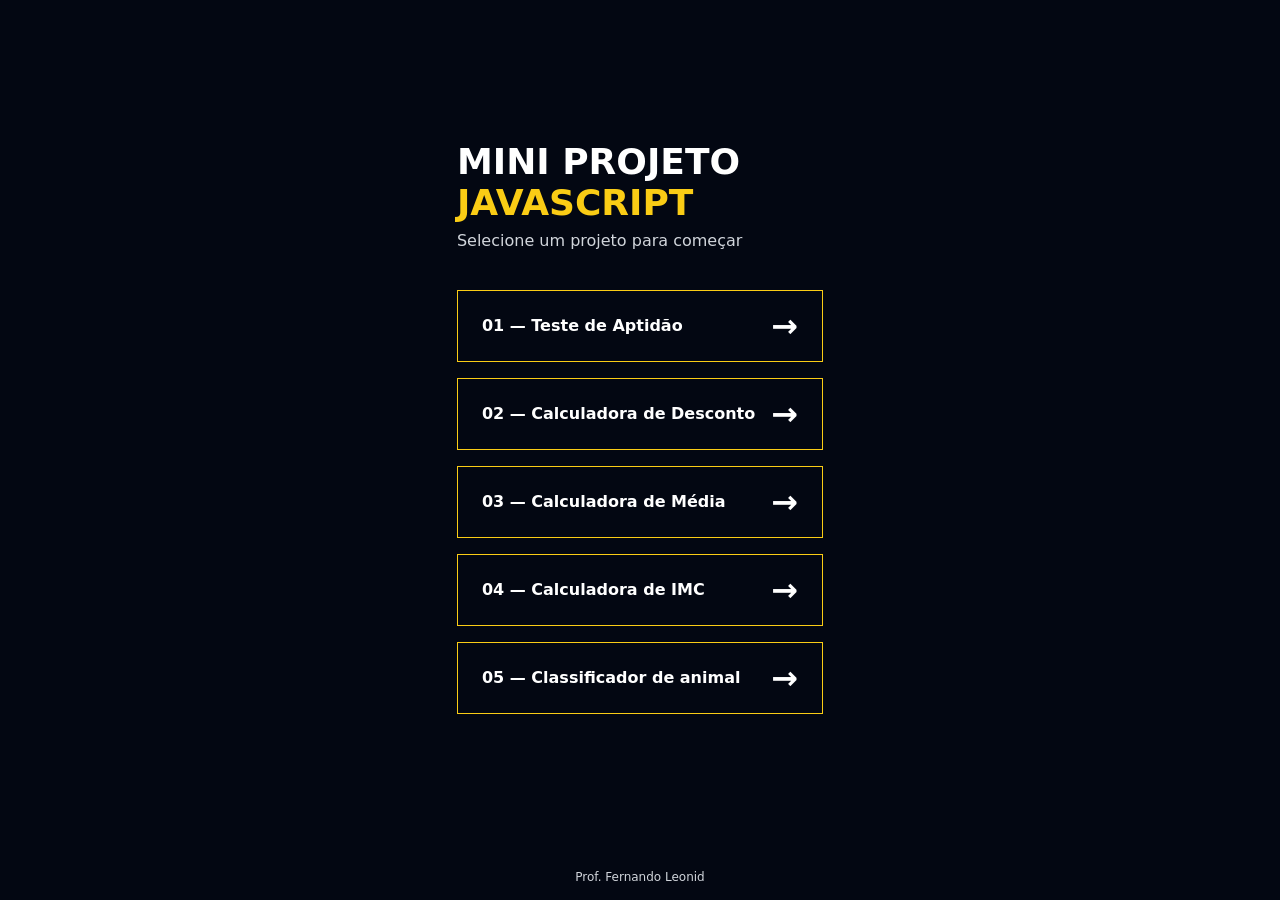
<file: index.html>
<!doctype html>
<html lang="pt-BR">

<head>
  <meta charset="UTF-8" />
  <meta name="viewport" content="width=device-width, initial-scale=1.0" />
  <title>Mini Projeto JavaScript</title>
  <link rel="stylesheet" href="style.css" />
</head>

<body>
  <main>
    <h1>
      Mini Projeto
      <span>JavaScript</span>
    </h1>
    <p class="subtitulo">Selecione um projeto para começar</p>

    <div class="lista-exercicios">
      <a href="01-teste-aptidao/index.html">
        <span>01 — Teste de Aptidão</span>
        <span>&RightArrow;</span>
      </a>
      <a href="02-calculadora-desconto/index.html">
        <span>02 — Calculadora de Desconto</span>
        <span>&RightArrow;</span>
      </a>
      <a href="03-calculadora-media/index.html">
        <span>03 — Calculadora de Média</span>
        <span>&RightArrow;</span>
      </a>
      <a href="04-calculadora-imc/index.html">
        <span>04 — Calculadora de IMC</span>
        <span>&RightArrow;</span>
      </a>
      <a href="05-classificador-de-animal/index.html">
        <span>05 — Classificador de animal</span>
        <span>&RightArrow;</span>
      </a>
    </div>
  </main>
  <footer>
    <p>Prof. Fernando Leonid</p>
  </footer>
</body>

</html>
</file>
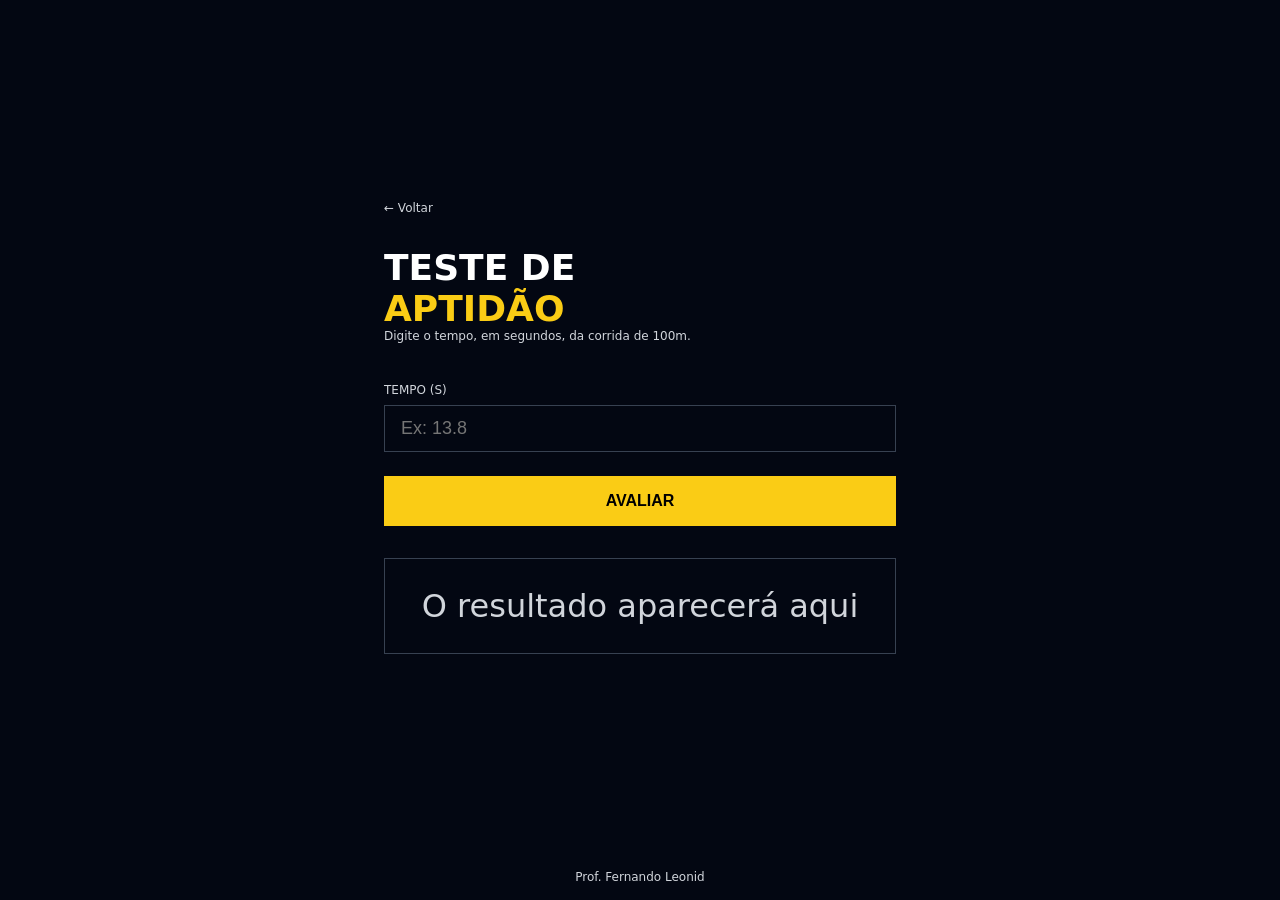
<file: 01-teste-aptidao/index.html>
<!DOCTYPE html>
<html lang="pt-BR">

<head>
  <meta charset="UTF-8" />
  <meta name="viewport" content="width=device-width, initial-scale=1.0" />
  <title>Teste de Aptidão</title>
  <link rel="stylesheet" href="style.css" />
  <script src="./app.js" defer></script>
</head>

<body>
  <main>
    <div class="conteudo">
      <a href="../index.html" class="voltar">← Voltar</a>

      <h1>
        Teste de <span>Aptidão</span>
      </h1>
      <p class="descricao">
        Digite o tempo, em segundos, da corrida de 100m.
      </p>

      <label>Tempo (s)</label>
      <input id="tempo" type="number" placeholder="Ex: 13.8" />

      <button onclick="avaliar()">Avaliar</button>

      <div id="resultado" class="resultado">
        O resultado aparecerá aqui
      </div>
    </div>
  </main>

  <footer>
    <p>Prof. Fernando Leonid</p>
  </footer>
</body>

</html>
</file>
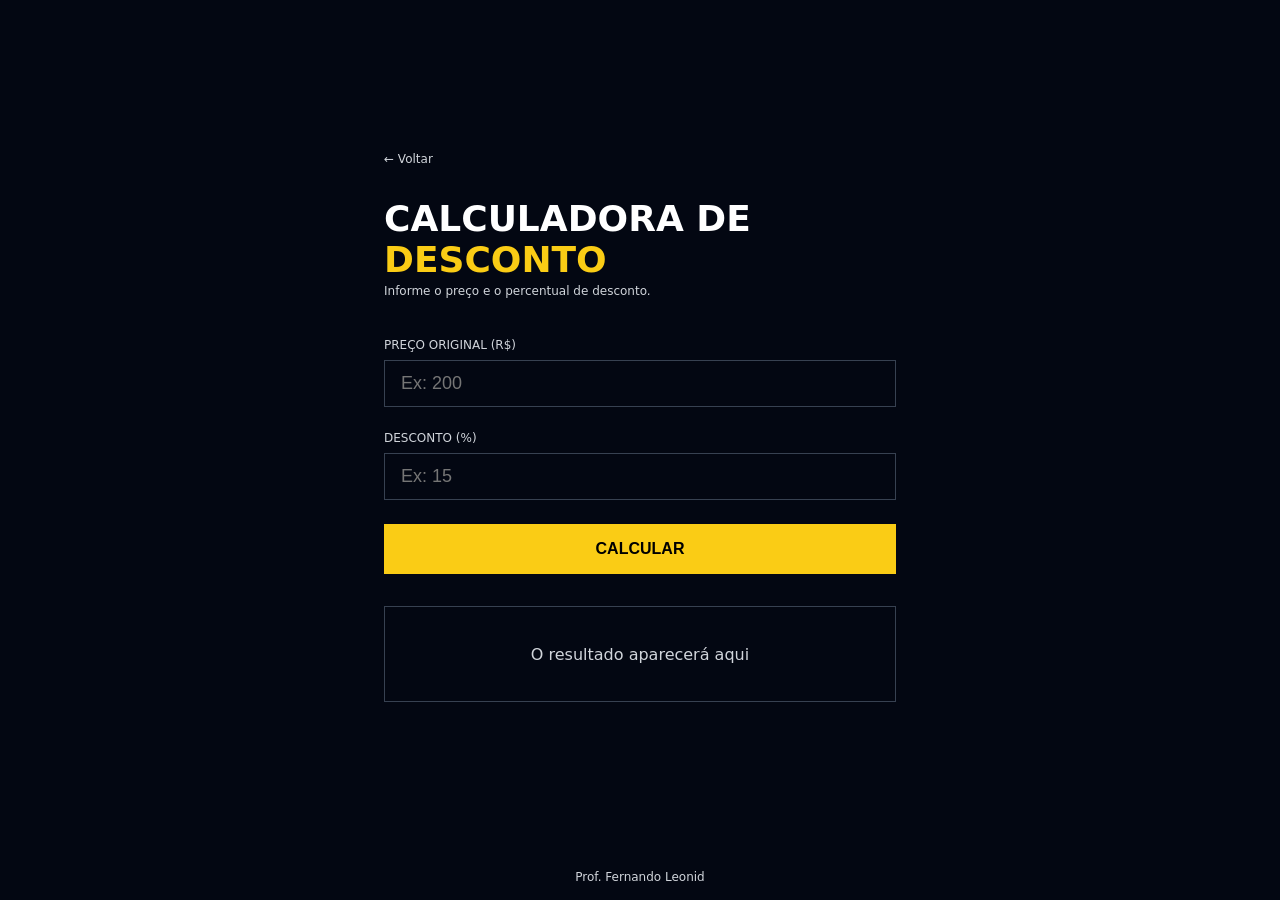
<file: 02-calculadora-desconto/index.html>
<!DOCTYPE html>
<html lang="pt-BR">

<head>
  <meta charset="UTF-8" />
  <meta name="viewport" content="width=device-width, initial-scale=1.0" />
  <title>Calculadora de Desconto</title>
  <link rel="stylesheet" href="style.css" />
  <script src="./app.js" defer></script>
</head>

<body>

  <main>
    <div class="conteudo">

      <a href="../index.html" class="voltar">← Voltar</a>

      <h1>Calculadora de <span>Desconto</span></h1>
      <p class="descricao">Informe o preço e o percentual de desconto.</p>

      <label>Preço Original (R$)</label>
      <input id="preco" type="number" placeholder="Ex: 200" />

      <label>Desconto (%)</label>
      <input id="desconto" type="number" placeholder="Ex: 15" />

      <button onclick="calcularDesconto()">Calcular</button>

      <div id="resultado" class="resultado">
        O resultado aparecerá aqui
      </div>

    </div>
  </main>

  <footer>
    <p>Prof. Fernando Leonid</p>
  </footer>

</body>

</html>
</file>
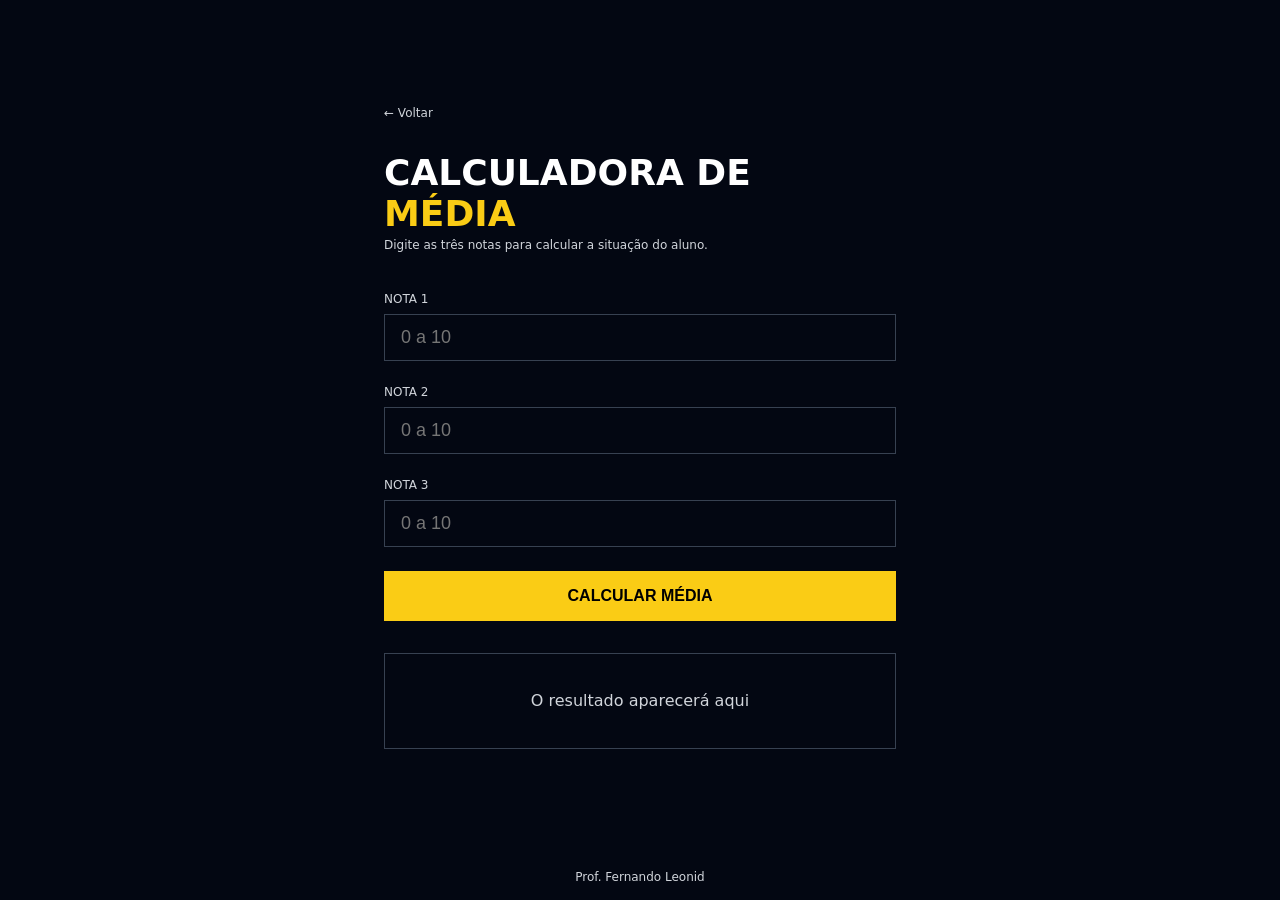
<file: 03-calculadora-media/index.html>
<!DOCTYPE html>
<html lang="pt-BR">

<head>
  <meta charset="UTF-8" />
  <meta name="viewport" content="width=device-width, initial-scale=1.0" />
  <title>Calculadora de Média</title>
  <link rel="stylesheet" href="style.css" />
  <script src="./app.js" defer></script>
</head>

<body>

  <main>
    <div class="conteudo">

      <a href="../index.html" class="voltar">← Voltar</a>

      <h1>
        Calculadora de
        <span>Média</span>
      </h1>
      <p class="descricao">Digite as três notas para calcular a situação do aluno.</p>

      <label>Nota 1</label>
      <input id="nota1" type="number" placeholder="0 a 10" />

      <label>Nota 2</label>
      <input id="nota2" type="number" placeholder="0 a 10" />

      <label>Nota 3</label>
      <input id="nota3" type="number" placeholder="0 a 10" />

      <button onclick="calcularMedia()">Calcular Média</button>

      <div id="resultado" class="resultado">
        O resultado aparecerá aqui
      </div>

    </div>
  </main>

  <footer>
    <p>Prof. Fernando Leonid</p>
  </footer>

</body>

</html>
</file>
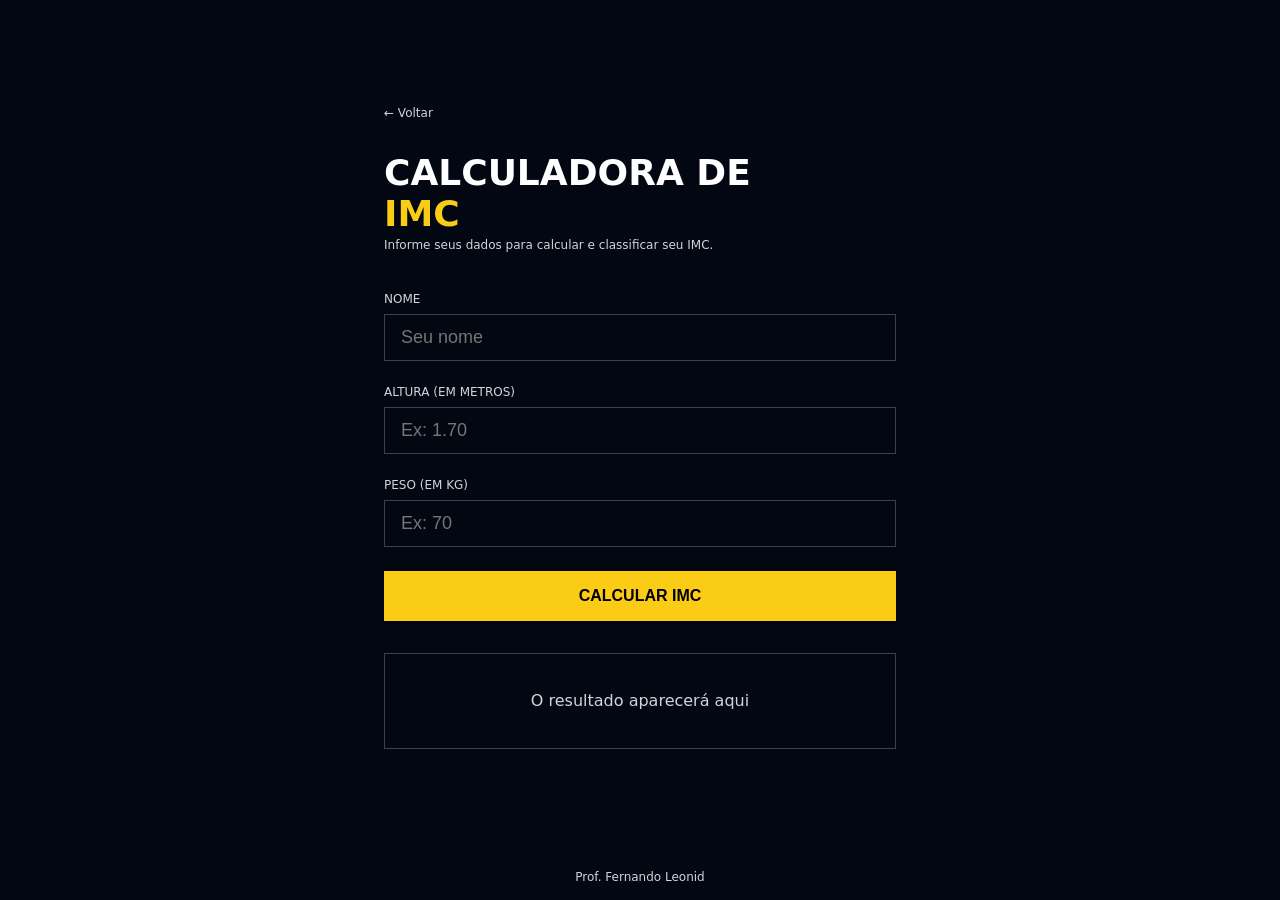
<file: 04-calculadora-imc/index.html>
<!DOCTYPE html>
<html lang="pt-BR">

<head>
  <meta charset="UTF-8" />
  <meta name="viewport" content="width=device-width, initial-scale=1.0" />
  <title>Calculadora de IMC</title>
  <link rel="stylesheet" href="style.css" />
  <script src="./app.js" defer></script>
</head>

<body>

  <main>
    <div class="conteudo">

      <a href="../index.html" class="voltar">← Voltar</a>

      <h1>
        Calculadora de
        <span>IMC</span>
      </h1>
      <p class="descricao">Informe seus dados para calcular e classificar seu IMC.</p>

      <label>Nome</label>
      <input id="nome" type="text" placeholder="Seu nome" />

      <label>Altura (em metros)</label>
      <input id="altura" type="number" placeholder="Ex: 1.70" step="0.01" />

      <label>Peso (em kg)</label>
      <input id="peso" type="number" placeholder="Ex: 70" />

      <button onclick="calcularIMC()">Calcular IMC</button>

      <div id="resultado" class="resultado">
        O resultado aparecerá aqui
      </div>

    </div>
  </main>

  <footer>
    <p>Prof. Fernando Leonid</p>
  </footer>

</body>

</html>
</file>
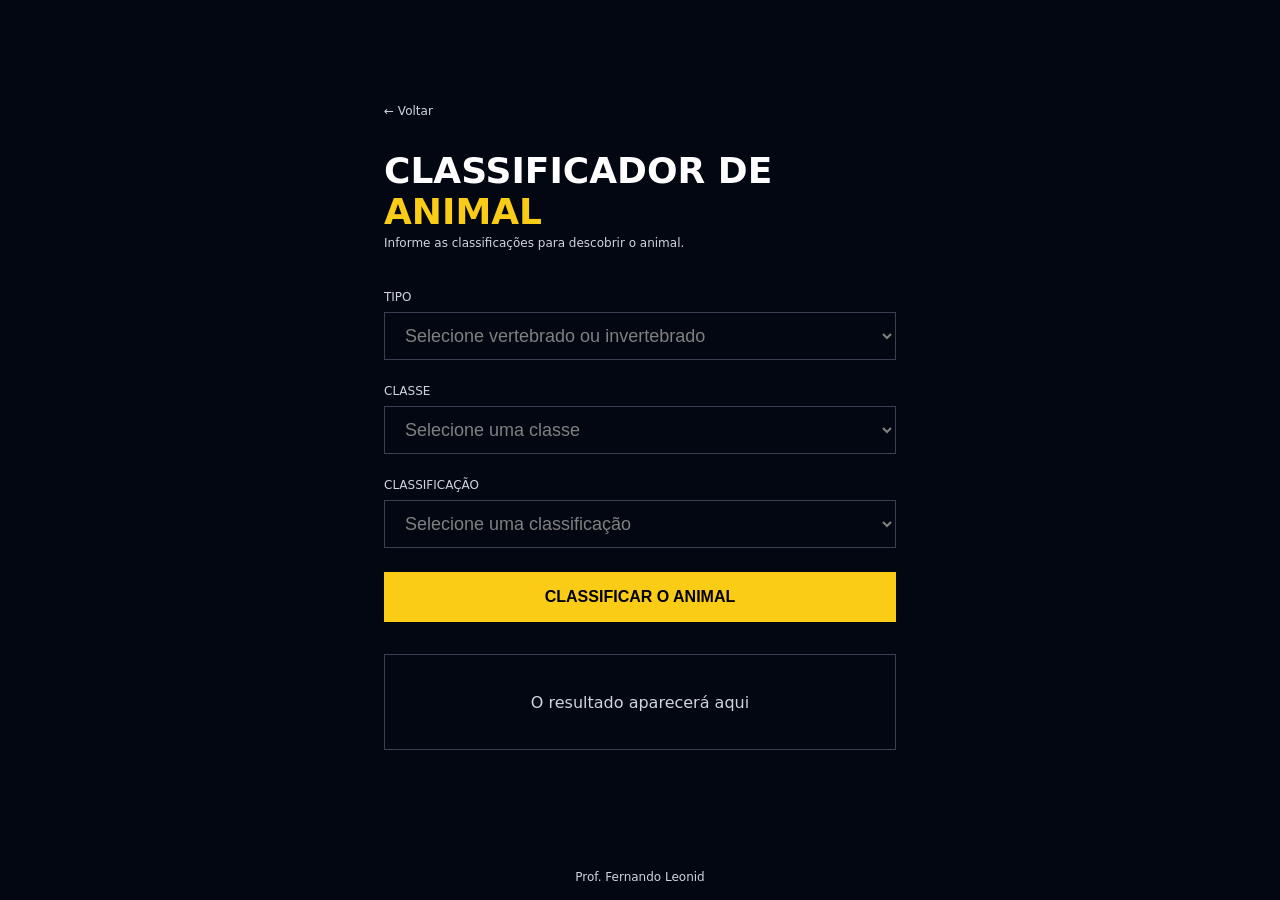
<file: 05-classificador-de-animal/index.html>
<!DOCTYPE html>
<html lang="pt-BR">

<head>
    <meta charset="UTF-8" />
    <meta name="viewport" content="width=device-width, initial-scale=1.0" />
    <title>Classificador de animal</title>
    <link rel="stylesheet" href="style.css" />
    <script src="./app.js" defer></script>
</head>

<body>

    <main>
        <div class="conteudo">

            <a href="../index.html" class="voltar">← Voltar</a>

            <h1>
                Classificador de
                <span>Animal</span>
            </h1>
            <p class="descricao">Informe as classificações para descobrir o animal.</p>

            <label>Tipo</label>
            <select id="tipagem" required>
                <option value="" disabled selected hidden>Selecione vertebrado ou invertebrado</option>
                <option id="vert" value="vertebrado">Vertebrado</option>
                <option id="invert" value="invertebrado">Invertebrado</option>
            </select>

            <label>Classe</label>
            <select id="classe" required>
                <option value="" disabled selected hidden>Selecione uma classe</option>
            </select>

            <label>Classificação</label>
            <select id="classificacao" required>
                <option value="" disabled selected hidden>Selecione uma classificação</option>
            </select>

            <button onclick="classificarAnimal()">Classificar o animal</button>

            <div id="resultado" class="resultado">
                O resultado aparecerá aqui
            </div>

        </div>
    </main>

    <footer>
        <p>Prof. Fernando Leonid</p>
    </footer>

</body>

</html>
</file>
<file: style.css>
* {
  margin: 0;
  padding: 0;
  box-sizing: border-box;
}

body {
  background-color: #030712;
  min-height: 100vh;
  display: flex;
  flex-direction: column;
  align-items: center;
  font-family: system-ui, sans-serif;
}

main {
  flex: 1;
  display: flex;
  flex-direction: column;
  align-items: center;
  justify-content: center;
}

h1 {
  display: flex;
  flex-direction:column;
  width: 100%;
  font-size: 2.25rem;
  font-weight: 900;
  color: #fff;
  text-transform: uppercase;
  margin-bottom: 0.5rem;
}

h1 span {
  color: #facc15;
}

.subtitulo {
  color: #d1d5db;
  font-size: 1rem;
  margin-bottom: 2.5rem;
  width: 100%;
}

.lista-exercicios {
  display: flex;
  flex-direction: column;
  gap: 1rem;
}

.lista-exercicios a {
  border: 1px solid #facc15;
  color: #fff;
  font-weight: 700;
  padding: 1rem 1.5rem;
  display: flex;
  justify-content: space-between;
  align-items: center;
  gap: 1rem;
  text-decoration: none;
  transition: all 0.2s;
}
.lista-exercicios span:nth-of-type(2){
    font-size: 32px;
}

.lista-exercicios a:hover {
  background-color: #facc15;
  color: #000;
}

footer {
  display: flex;
  align-items: flex-end;
}

footer p {
  color: #d1d5db;
  font-size: 0.75rem;
  text-align: center;
  padding: 1rem;
}
</file>
<file: 01-teste-aptidao/style.css>
* {
  margin: 0;
  padding: 0;
  box-sizing: border-box;
}

body {
  background-color: #030712;
  min-height: 100vh;
  display: flex;
  flex-direction: column;
  font-family: system-ui, sans-serif;
}

main {
  flex: 1;
  display: flex;
  align-items: center;
  justify-content: center;
  padding: 2rem;
}

.conteudo {
  width: 100%;
  max-width: 32rem;
}

.voltar {
  display: block;
  margin-bottom: 2rem;
  color: #d1d5db;
  font-size: 0.75rem;
  text-decoration: none;
  transition: color 0.2s;
}

.voltar:hover {
  color: #facc15;
}

h1 {
  display: flex;
  flex-direction: column;
  font-size: 2.25rem;
  font-weight: 900;
  color: #fff;
  text-transform: uppercase;
}

h1 span {
  color: #facc15;
}

.descricao {
  margin-bottom: 2.5rem;
  color: #d1d5db;
  font-size: 0.75rem;
}

label {
  display: block;
  margin-bottom: 0.5rem;
  color: #d1d5db;
  font-size: 0.75rem;
  text-transform: uppercase;
}

input {
  width: 100%;
  padding: 0.75rem 1rem;
  margin-bottom: 1.5rem;
  color: #fff;
  font-size: 1.125rem;
  background: transparent;
  border: 1px solid #374151;
  outline: none;
  transition: border-color 0.2s;
}

input:focus {
  border-color: #facc15;
}

button {
  width: 100%;
  padding: 1rem;
  margin-bottom: 2rem;
  color: #000;
  font-weight: 900;
  font-size: 1rem;
  background-color: #facc15;
  border: none;
  text-transform: uppercase;
  cursor: pointer;
  transition: background-color 0.2s;
}

button:hover {
  background-color: #fde047;
}

.resultado {
  display: flex;
  min-height: 6rem;
  padding: 1.5rem;
  text-align: center;
  color: #d1d5db;
  border: 1px solid #374151;
  align-items: center;
  justify-content: center;
  font-size: 2rem;
}

.resultado.apto {
  border: 2px solid #14532d;
  box-shadow: 2px 2px 8px #14532d;
}

.resultado.nao-apto {
  border: 2px solid #7f1d1d;
  box-shadow: 2px 2px 8px #7f1d1d;
}

footer {
  display: flex;
  align-items: flex-end;
  justify-content: center;
}

footer p {
  color: #d1d5db;
  font-size: 0.75rem;
  text-align: center;
  padding: 1rem;
}
</file>
<file: 02-calculadora-desconto/style.css>
* {
  margin: 0;
  padding: 0;
  box-sizing: border-box;
}

body {
  background-color: #030712;
  min-height: 100vh;
  display: flex;
  flex-direction: column;
  font-family: system-ui, sans-serif;
}

main {
  flex: 1;
  display: flex;
  align-items: center;
  justify-content: center;
  padding: 2rem;
}

.conteudo {
  width: 100%;
  max-width: 32rem;
}

.voltar {
  display: block;
  margin-bottom: 2rem;
  color: #d1d5db;
  font-size: 0.75rem;
  text-decoration: none;
  transition: color 0.2s;
}

.voltar:hover {
  color: #facc15;
}

h1 {
  font-size: 2.25rem;
  font-weight: 900;
  color: #fff;
  text-transform: uppercase;
  margin-bottom: 0.25rem;
}

h1 span {
  color: #facc15;
}

.descricao {
  color: #d1d5db;
  font-size: 0.75rem;
  margin-bottom: 2.5rem;
}

label {
  display: block;
  margin-bottom: 0.5rem;
  color: #d1d5db;
  font-size: 0.75rem;
  text-transform: uppercase;
}

input {
  width: 100%;
  padding: 0.75rem 1rem;
  margin-bottom: 1.5rem;
  color: #fff;
  font-size: 1.125rem;
  background: transparent;
  border: 1px solid #374151;
  outline: none;
  transition: border-color 0.2s;
}

input:focus {
  border-color: #facc15;
}

button {
  width: 100%;
  padding: 1rem;
  margin-bottom: 2rem;
  color: #000;
  font-weight: 900;
  font-size: 1rem;
  background-color: #facc15;
  border: none;
  text-transform: uppercase;
  cursor: pointer;
  transition: background-color 0.2s;
}

button:hover {
  background-color: #fde047;
}

.resultado {
  display: flex;
  min-height: 6rem;
  padding: 1.5rem;
  text-align: center;
  color: #d1d5db;
  border: 1px solid #374151;
  align-items: center;
  justify-content: center;
}

.resultado.verde {
  border: 2px solid #14532d;
  box-shadow: 2px 2px 8px #14532d;
}

.resultado.marrom {
  border: 2px solid #713f12;
  box-shadow: 2px 2px 8px #713f12;
}

.resultado.vermelho {
  border: 2px solid #7f1d1d;
  box-shadow: 2px 2px 8px #7f1d1d;
}

footer {
  display: flex;
  align-items: flex-end;
  justify-content: center;
}

footer p {
  color: #d1d5db;
  font-size: 0.75rem;
  text-align: center;
  padding: 1rem;
}
</file>
<file: 03-calculadora-media/style.css>
* {
  margin: 0;
  padding: 0;
  box-sizing: border-box;
}

body {
  background-color: #030712;
  min-height: 100vh;
  display: flex;
  flex-direction: column;
  font-family: system-ui, sans-serif;
}

main {
  flex: 1;
  display: flex;
  align-items: center;
  justify-content: center;
  padding: 2rem;
}

.conteudo {
  width: 100%;
  max-width: 32rem;
}

.voltar {
  display: block;
  margin-bottom: 2rem;
  color: #d1d5db;
  font-size: 0.75rem;
  text-decoration: none;
  transition: color 0.2s;
}

.voltar:hover {
  color: #facc15;
}

h1 {
  display: flex;
  flex-direction: column;
  font-size: 2.25rem;
  font-weight: 900;
  color: #fff;
  text-transform: uppercase;
  margin-bottom: 0.25rem;
}

h1 span {
  color: #facc15;
}

.descricao {
  color: #d1d5db;
  font-size: 0.75rem;
  margin-bottom: 2.5rem;
}

label {
  display: block;
  margin-bottom: 0.5rem;
  color: #d1d5db;
  font-size: 0.75rem;
  text-transform: uppercase;
}

input {
  width: 100%;
  padding: 0.75rem 1rem;
  margin-bottom: 1.5rem;
  color: #fff;
  font-size: 1.125rem;
  background: transparent;
  border: 1px solid #374151;
  outline: none;
  transition: border-color 0.2s;
}

input:focus {
  border-color: #facc15;
}

button {
  width: 100%;
  padding: 1rem;
  margin-bottom: 2rem;
  color: #000;
  font-weight: 900;
  font-size: 1rem;
  background-color: #facc15;
  border: none;
  text-transform: uppercase;
  cursor: pointer;
  transition: background-color 0.2s;
}

button:hover {
  background-color: #fde047;
}

.resultado {
  display: flex;
  min-height: 6rem;
  padding: 1.5rem;
  text-align: center;
  color: #d1d5db;
  border: 1px solid #374151;
  align-items: center;
  justify-content: center;
}

.resultado.verde {
  border: 2px solid #14532d;
  box-shadow: 2px 2px 8px #14532d;
}

.resultado.marrom {
  border: 2px solid #713f12;
  box-shadow: 2px 2px 8px #713f12;
}

.resultado.vermelho {
  border: 2px solid #7f1d1d;
  box-shadow: 2px 2px 8px #7f1d1d;
}

footer {
  display: flex;
  align-items: flex-end;
  justify-content: center;
}

footer p {
  color: #d1d5db;
  font-size: 0.75rem;
  text-align: center;
  padding: 1rem;
}
</file>
<file: 04-calculadora-imc/style.css>
* {
  margin: 0;
  padding: 0;
  box-sizing: border-box;
}

body {
  background-color: #030712;
  min-height: 100vh;
  display: flex;
  flex-direction: column;
  font-family: system-ui, sans-serif;
}

main {
  flex: 1;
  display: flex;
  align-items: center;
  justify-content: center;
  padding: 2rem;
}

.conteudo {
  width: 100%;
  max-width: 32rem;
}

.voltar {
  display: block;
  margin-bottom: 2rem;
  color: #d1d5db;
  font-size: 0.75rem;
  text-decoration: none;
  transition: color 0.2s;
}

.voltar:hover {
  color: #facc15;
}

h1 {
  display: flex;
  flex-direction: column;
  font-size: 2.25rem;
  font-weight: 900;
  color: #fff;
  text-transform: uppercase;
  margin-bottom: 0.25rem;
}

h1 span {
  color: #facc15;
}

.descricao {
  color: #d1d5db;
  font-size: 0.75rem;
  margin-bottom: 2.5rem;
}

label {
  display: block;
  margin-bottom: 0.5rem;
  color: #d1d5db;
  font-size: 0.75rem;
  text-transform: uppercase;
}

input {
  width: 100%;
  padding: 0.75rem 1rem;
  margin-bottom: 1.5rem;
  color: #fff;
  font-size: 1.125rem;
  background: transparent;
  border: 1px solid #374151;
  outline: none;
  transition: border-color 0.2s;
}

input:focus {
  border-color: #facc15;
}

button {
  width: 100%;
  padding: 1rem;
  margin-bottom: 2rem;
  color: #000;
  font-weight: 900;
  font-size: 1rem;
  background-color: #facc15;
  border: none;
  text-transform: uppercase;
  cursor: pointer;
  transition: background-color 0.2s;
}

button:hover {
  background-color: #fde047;
}

.resultado {
  display: flex;
  min-height: 6rem;
  padding: 1.5rem;
  text-align: center;
  color: #d1d5db;
  border: 1px solid #374151;
  align-items: center;
  justify-content: center;
}

.resultado.abaixoP {
  border: 2px solid #1e3a5f;
  box-shadow: 2px 2px 8px #1e3a5f;
}

.resultado.pesoN {
  border: 2px solid #14532d;
  box-shadow: 2px 2px 8px #14532d;
}

.resultado.sobreP {
  border: 2px solid #713f12;
  box-shadow: 2px 2px 8px #713f12;
}

.resultado.obGI {
  border: 2px solid #7f1d1d;
  box-shadow: 2px 2px 8px #7f1d1d;
}

.resultado.obGII {
  border: 2px solid #6b0f0f;
  box-shadow: 2px 2px 8px #6b0f0f;
}

.resultado.obGIII {
  border: 2px solid #450a0a;
  box-shadow: 2px 2px 8px #450a0a;
}


footer {
  display: flex;
  align-items: flex-end;
  justify-content: center;
}

footer p {
  color: #d1d5db;
  font-size: 0.75rem;
  text-align: center;
  padding: 1rem;
}
</file>
<file: 05-classificador-de-animal/style.css>
* {
    margin: 0;
    padding: 0;
    box-sizing: border-box;
}

body {
    background-color: #030712;
    min-height: 100vh;
    display: flex;
    flex-direction: column;
    font-family: system-ui, sans-serif;
}

main {
    flex: 1;
    display: flex;
    align-items: center;
    justify-content: center;
    padding: 2rem;
}

.conteudo {
    width: 100%;
    max-width: 32rem;
}

.voltar {
    display: block;
    margin-bottom: 2rem;
    color: #d1d5db;
    font-size: 0.75rem;
    text-decoration: none;
    transition: color 0.2s;
}

.voltar:hover {
    color: #facc15;
}

h1 {
    display: flex;
    flex-direction: column;
    font-size: 2.25rem;
    font-weight: 900;
    color: #fff;
    text-transform: uppercase;
    margin-bottom: 0.25rem;
}

h1 span {
    color: #facc15;
}

.descricao {
    color: #d1d5db;
    font-size: 0.75rem;
    margin-bottom: 2.5rem;
}

label {
    display: block;
    margin-bottom: 0.5rem;
    color: #d1d5db;
    font-size: 0.75rem;
    text-transform: uppercase;
}

input {
    width: 100%;
    padding: 0.75rem 1rem;
    margin-bottom: 1.5rem;
    color: #fff;
    font-size: 1.125rem;
    background: transparent;
    border: 1px solid #374151;
    outline: none;
    transition: border-color 0.2s;
}

select {
    width: 100%;
    padding: 0.75rem 1rem;
    margin-bottom: 1.5rem;
    color: #fff;
    font-size: 1.125rem;
    background: #030712;
    border: 1px solid #374151;
    outline: none;
    transition: border-color 0.2s;
}

select:invalid {
    color: gray;
}

select option {
    color: white;
}

select:focus {
    border-color: #facc15;
}

input:focus {
    border-color: #facc15;
}

button {
    width: 100%;
    padding: 1rem;
    margin-bottom: 2rem;
    color: #000;
    font-weight: 900;
    font-size: 1rem;
    background-color: #facc15;
    border: none;
    text-transform: uppercase;
    cursor: pointer;
    transition: background-color 0.2s;
}

button:hover {
    background-color: #fde047;
}

.resultado {
    display: flex;
    min-height: 6rem;
    padding: 1.5rem;
    text-align: center;
    color: #d1d5db;
    border: 1px solid #374151;
    align-items: center;
    justify-content: center;
}

footer {
    display: flex;
    align-items: flex-end;
    justify-content: center;
}

footer p {
    color: #d1d5db;
    font-size: 0.75rem;
    text-align: center;
    padding: 1rem;
}
</file>
